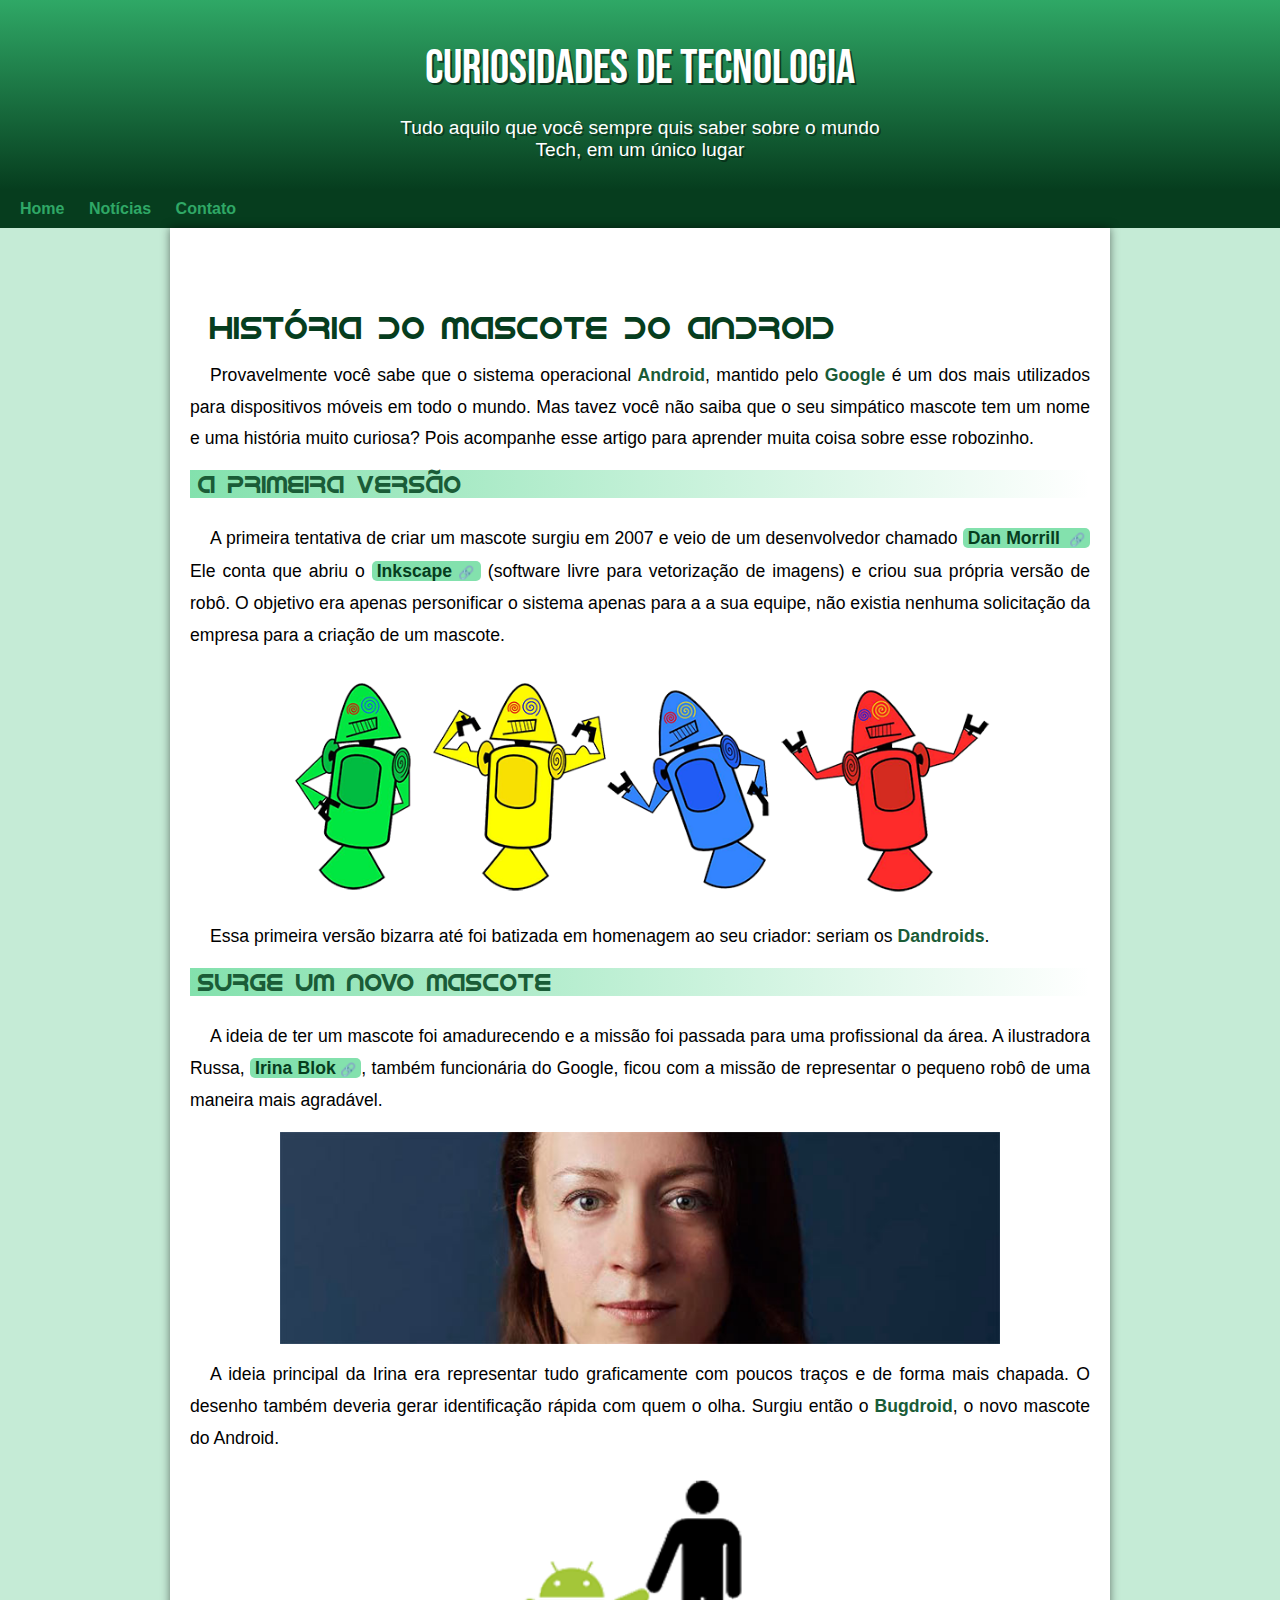
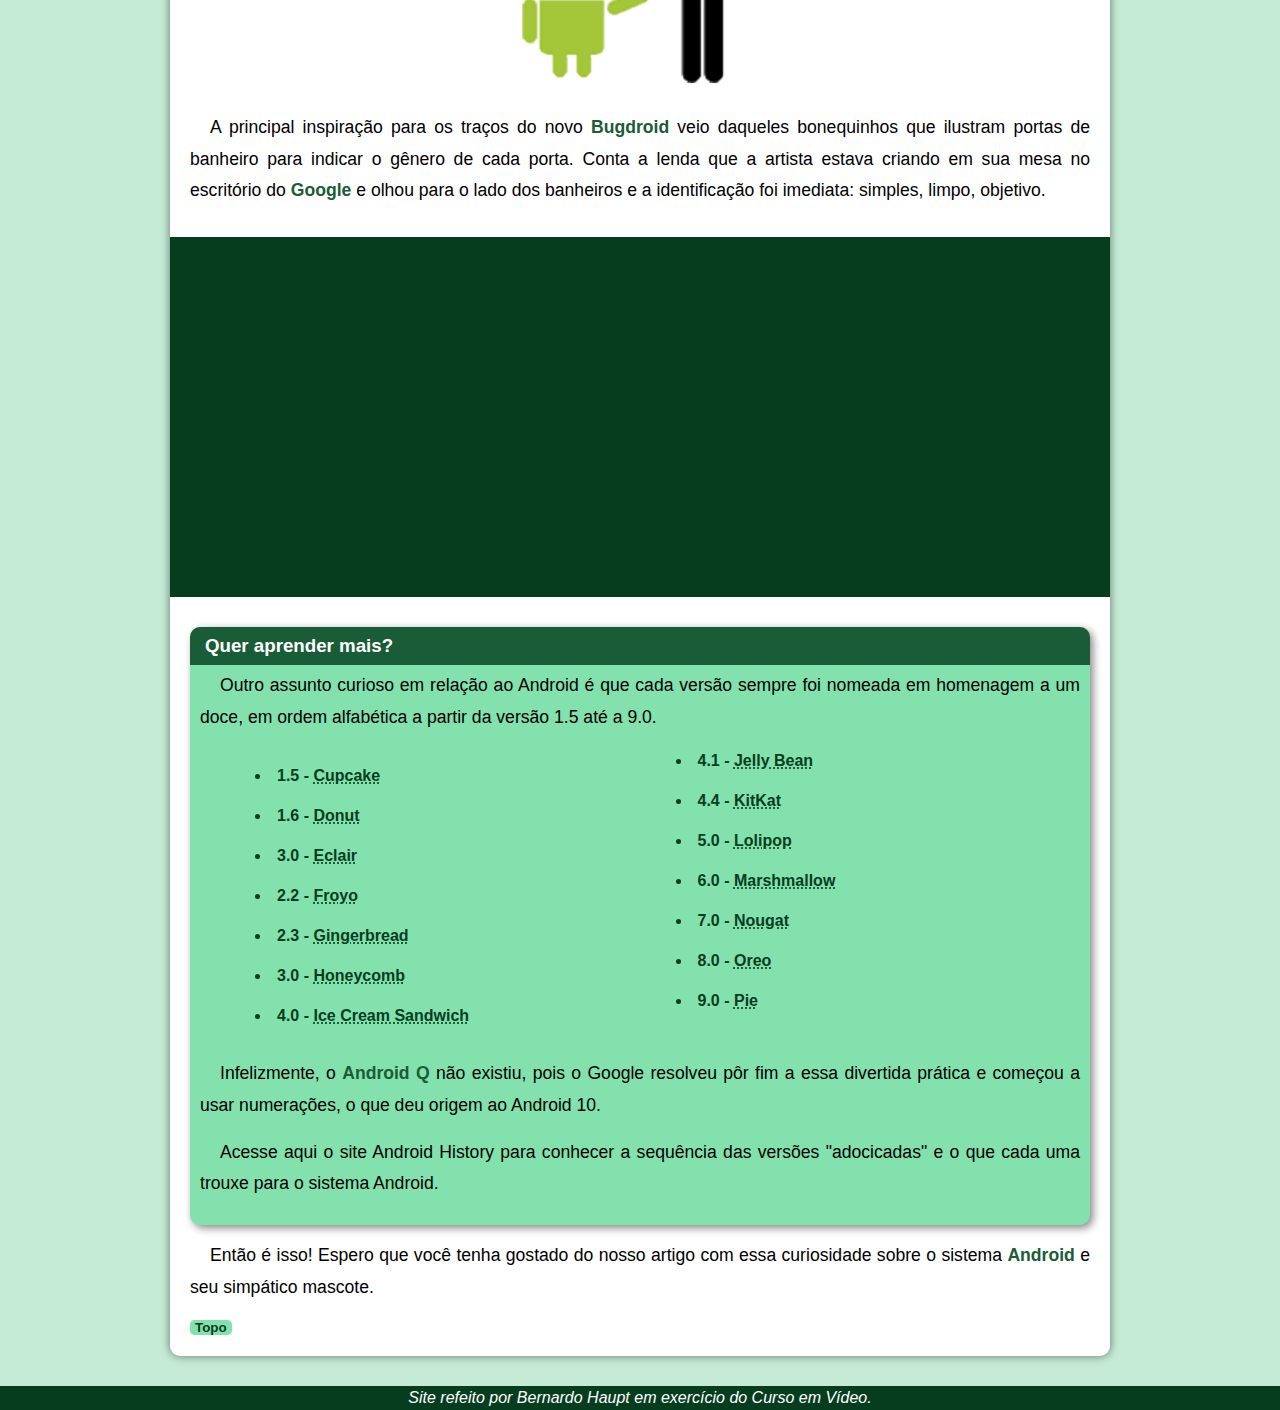
<file: index.html>
<!DOCTYPE html>
<html lang="pt-br">

<head>
  <meta charset="UTF-8" />
  <meta name="viewport" content="width=device-width, initial-scale=1.0" />
  <title>ANDROID</title>
  <link rel="shortcut icon" href="imagens/favicon.ico" type="image/x-icon" />
  <link rel="stylesheet" href="style.css" />
</head>

<body>
  <header id="header">
    <h1>Curiosidades de Tecnologia</h1>
    <p>
      Tudo aquilo que você sempre quis saber sobre o mundo Tech, em um único
      lugar
    </p>
  </header>
  <nav>
    <a href="">Home</a>
    <a href="news.html">Notícias</a>
    <a href="#footer">Contato</a>
  </nav>
  <main>
    <article>
      <h1>História do Mascote do Android</h1>

      <p>
        Provavelmente você sabe que o sistema operacional
        <strong>Android</strong>, mantido pelo <strong>Google</strong> é um
        dos mais utilizados para dispositivos móveis em todo o mundo. Mas
        tavez você não saiba que o seu simpático mascote tem um nome e uma
        história muito curiosa? Pois acompanhe esse artigo para aprender muita
        coisa sobre esse robozinho.
      </p>

      <h2>A primeira versão</h2>

      <p>
        A primeira tentativa de criar um mascote surgiu em 2007 e veio de um
        desenvolvedor chamado
        <a href="https://androidcommunity.com/dan-morrill-shows-us-the-android-mascot-that-almost-was-20130103/"
          target="_blank" class="externo">
          Dan Morrill
        </a>
        Ele conta que abriu o
        <a href="https://inkscape.org/" target="_blank" class="externo">Inkscape</a>

        (software livre para vetorização de imagens) e criou sua própria
        versão de robô. O objetivo era apenas personificar o sistema apenas
        para a a sua equipe, não existia nenhuma solicitação da empresa para a
        criação de um mascote.
      </p>

      <picture>
        <source media="(max-width: 670px)" srcset="imagens/dan-droids-pq.png" />
        <img src="imagens/dan-droids.png" alt="Primeiro Mascote do Android" />
      </picture>

      <p>
        Essa primeira versão bizarra até foi batizada em homenagem ao seu
        criador: seriam os <strong>Dandroids</strong>.
      </p>

      <h2>Surge um novo mascote</h2>

      <p>
        A ideia de ter um mascote foi amadurecendo e a missão foi passada para
        uma profissional da área. A ilustradora Russa,
        <a href="https://www.irinablok.com/" target="_blank" class="externo">Irina Blok</a>, também funcionária do
        Google, ficou com a missão de representar o
        pequeno robô de uma maneira mais agradável.
      </p>

      <picture>
        <source media="(max-width: 670px)" srcset="imagens/irina-blok-pq.jpg" />
        <img src="imagens/irina-blok.jpg" alt="irina blok" />
      </picture>

      <p>
        A ideia principal da Irina era representar tudo graficamente com
        poucos traços e de forma mais chapada. O desenho também deveria gerar
        identificação rápida com quem o olha. Surgiu então o
        <strong>Bugdroid</strong>, o novo mascote do Android.
      </p>

      <img src="imagens/bugdroid.png" class="pequena" alt="Bugdroid" />

      <p>
        A principal inspiração para os traços do novo<strong>
          Bugdroid</strong>
        veio daqueles bonequinhos que ilustram portas de banheiro para indicar
        o gênero de cada porta. Conta a lenda que a artista estava criando em
        sua mesa no escritório do <strong>Google</strong> e olhou para o lado
        dos banheiros e a identificação foi imediata: simples, limpo,
        objetivo.
      </p>

      <div class="video">
        <iframe width="560" height="315" src="https://www.youtube.com/embed/l2UDgpLz20M?si=2kYyvJGDfjFMZ9kp"
          title="YouTube video player" frameborder="0"
          allow="accelerometer; autoplay; clipboard-write; encrypted-media; gyroscope; picture-in-picture; web-share"
          allowfullscreen></iframe>
      </div>

      <aside>
        <h3>Quer aprender mais?</h3>

        <p>
          Outro assunto curioso em relação ao Android é que cada versão sempre
          foi nomeada em homenagem a um doce, em ordem alfabética a partir da
          versão 1.5 até a 9.0.
        </p>

        <ul>
          <li>1.5 - <abbr title="Bolo de Copo"> Cupcake</abbr></li>
          <li>1.6 - <abbr title="Rosquinha"> Donut</abbr></li>
          <li>3.0 - <abbr title="Bomba"> Eclair</abbr></li>
          <li>2.2 - <abbr title="Iogurt Congelado"> Froyo</abbr></li>
          <li>
            2.3 - <abbr title="Biscoito de Gengibre"> Gingerbread</abbr>
          </li>
          <li>3.0 - <abbr title="Favo de Mel"> Honeycomb</abbr></li>
          <li>
            4.0 -
            <abbr title="Sanduíche de Sorvete"> Ice Cream Sandwich</abbr>
          </li>
          <li>4.1 - <abbr title="Jujuba"> Jelly Bean</abbr></li>
          <li>4.4 - <abbr title="KitKat">KitKat</abbr></li>
          <li>5.0 - <abbr title="Pirulito"> Lolipop</abbr></li>
          <li>6.0 - <abbr title="Marshmallow"> Marshmallow</abbr></li>
          <li>7.0 - <abbr title="Torrone"> Nougat</abbr></li>
          <li>8.0 - <abbr title="Oreo"> Oreo</abbr></li>
          <li>9.0 - <abbr title="Torta"> Pie</abbr></li>
        </ul>

        <p>
          Infelizmente, o <strong>Android Q</strong> não existiu, pois o
          Google resolveu pôr fim a essa divertida prática e começou a usar
          numerações, o que deu origem ao Android 10.
        </p>
        <p>
          Acesse aqui o site Android History para conhecer a sequência das
          versões "adocicadas" e o que cada uma trouxe para o sistema Android.
        </p>
      </aside>

      <p>
        Então é isso! Espero que você tenha gostado do nosso artigo com essa
        curiosidade sobre o sistema <strong>Android</strong> e seu simpático
        mascote.
      </p>
    </article>

    <button>
      <a href="#header">Topo</a>
    </button>

  </main>



  <footer id="footer">
    <p>Site refeito por Bernardo Haupt em exercício do Curso em Vídeo.</p>
  </footer>
</body>

</html>
</file>
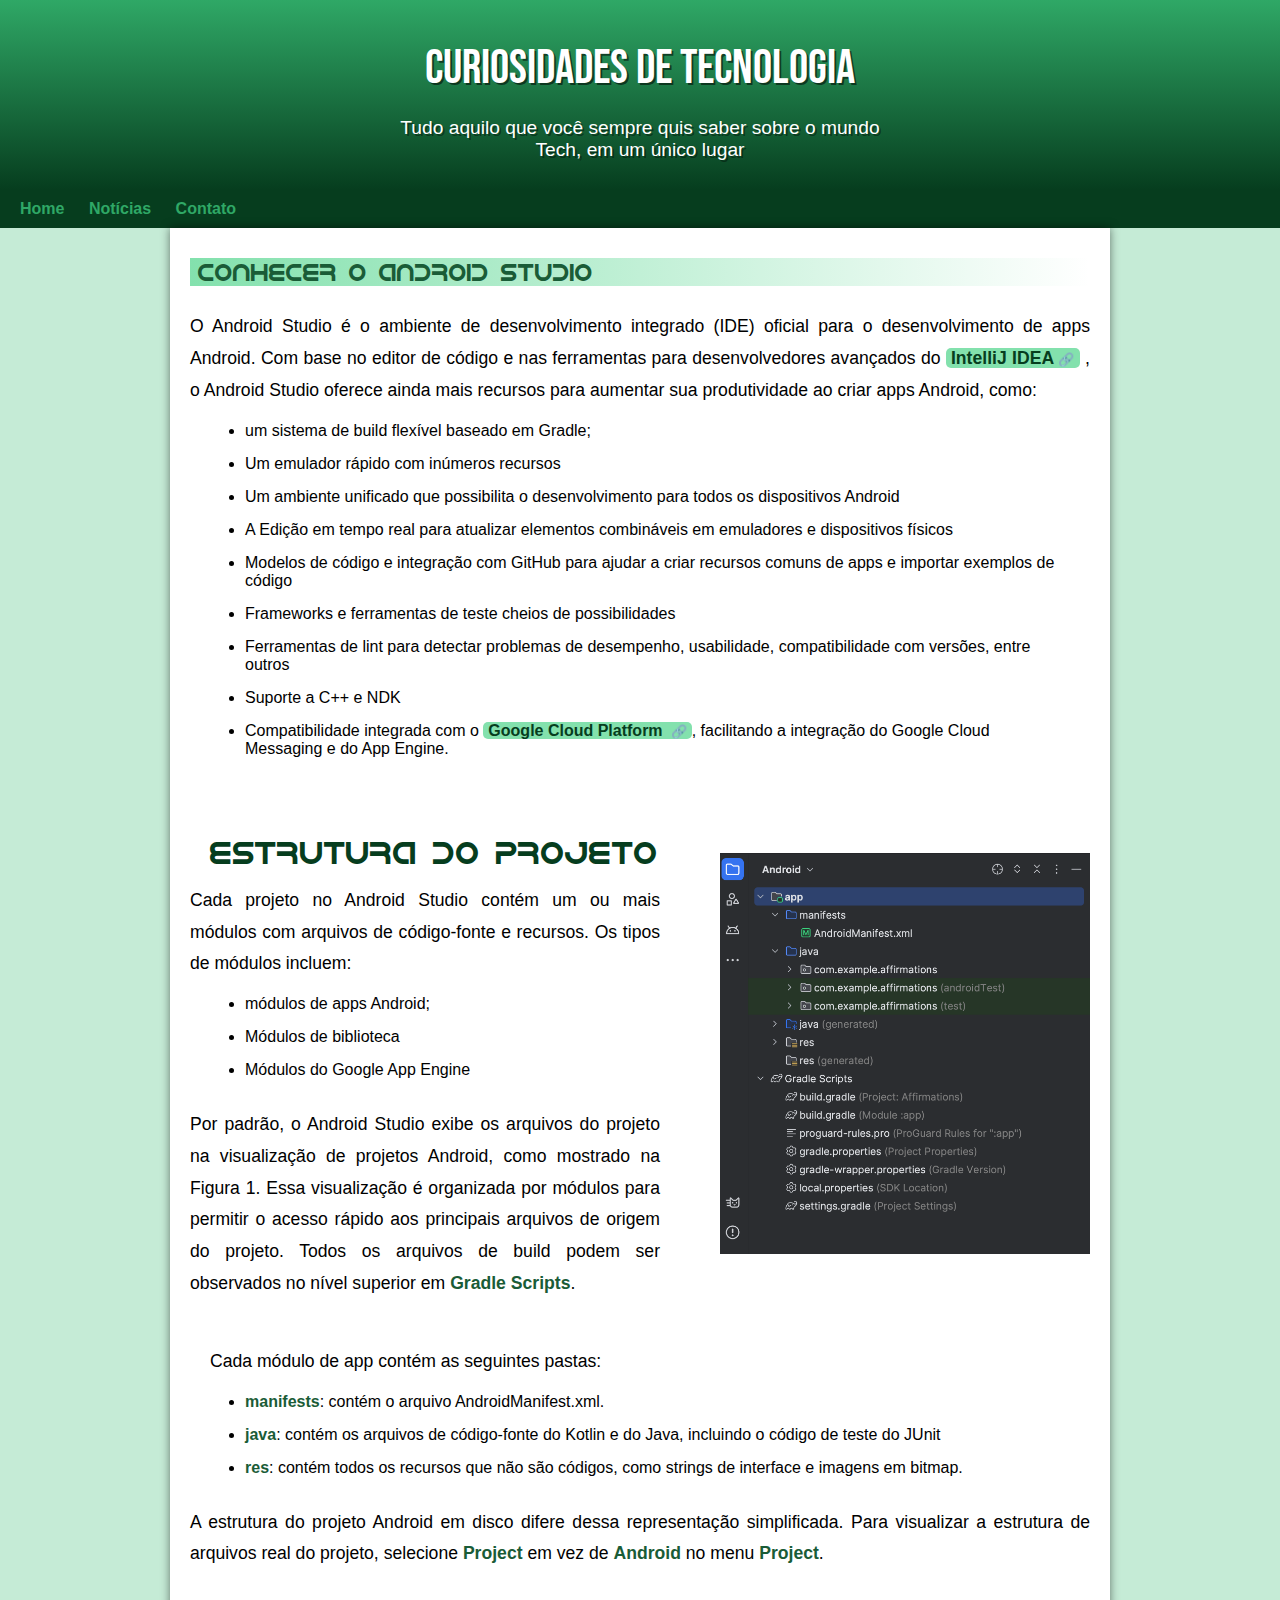
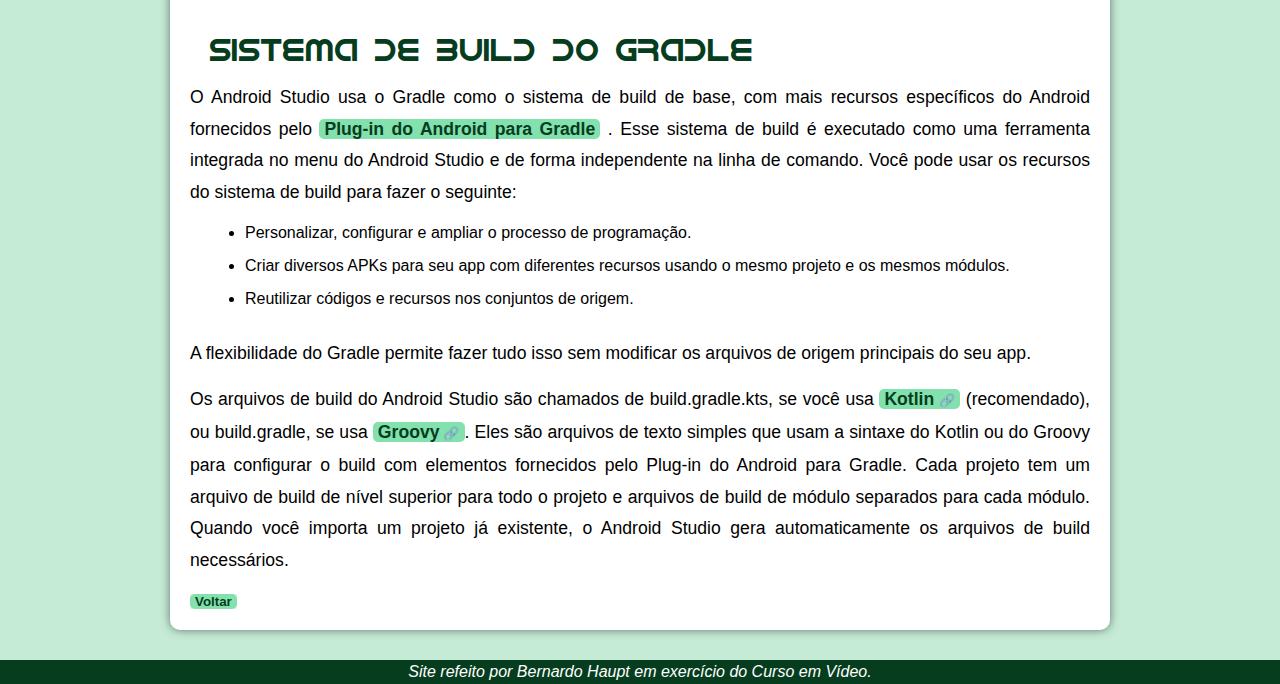
<file: news.html>
<!DOCTYPE html>
<html lang="pt-br">

<head>
    <meta charset="UTF-8">
    <meta name="viewport" content="width=device-width, initial-scale=1.0">
    <title>Noticias</title>
    <link rel="shortcut icon" href="imagens/favicon.ico" type="image/x-icon" />
    <link rel="stylesheet" href="style.css" />
</head>

<body>
    <header>
        <h1>Curiosidades de Tecnologia</h1>
        <p>
            Tudo aquilo que você sempre quis saber sobre o mundo Tech, em um único
            lugar
        </p>
    </header>
    <nav>
        <a href="index.html">Home</a>
        <a href="news.html">Notícias</a>
        <a href="#footer-link">Contato</a>
    </nav>
    <main>
        <article>
            <h2>Conhecer o Android Studio</h2>
            <p class="p1">O Android Studio é o ambiente de desenvolvimento integrado (IDE) oficial para o
                desenvolvimento de apps
                Android. Com base no editor de código e nas ferramentas para desenvolvedores avançados do
                <a href="https://www.jetbrains.com/idea/" target="_blank" class="externo">IntelliJ IDEA</a> , o Android
                Studio oferece ainda mais
                recursos para aumentar sua produtividade ao criar apps Android, como:
            </p>


            <ul>
                <li>um sistema de build flexível baseado em Gradle;</li>
                <li>Um emulador rápido com inúmeros recursos</li>
                <li>Um ambiente unificado que possibilita o desenvolvimento para todos os dispositivos Android</li>
                <li>A Edição em tempo real para atualizar elementos combináveis em emuladores e dispositivos físicos
                </li>
                <li>Modelos de código e integração com GitHub para ajudar a criar recursos comuns de apps e importar
                    exemplos de código</li>
                <li>Frameworks e ferramentas de teste cheios de possibilidades</li>
                <li>Ferramentas de lint para detectar problemas de desempenho, usabilidade, compatibilidade com versões,
                    entre outros</li>
                <li>Suporte a C++ e NDK</li>
                <li>Compatibilidade integrada com o
                    <a href="https://cloud.google.com/tools/android-studio/docs?hl=pt-br" target="_blank"
                        class="externo">Google Cloud Platform
                    </a>,
                    facilitando a integração do Google Cloud Messaging e do App Engine.
                </li>
            </ul>

                <div class="coluna">
                    <img src="imagens/project-android-view.png" alt="foto">
                    <h1> Estrutura do projeto </h1>
                    <p class="p2">Cada projeto no Android Studio contém um ou mais módulos com arquivos de
                        código-fonte
                        e
                        recursos.
                        Os tipos de módulos incluem:</p>
                        <ul>
                            <li>módulos de apps Android;</li>
                            <li>Módulos de biblioteca</li>
                            <li>Módulos do Google App Engine</li>
                        </ul>
                    <p class="p2">Por padrão, o Android Studio exibe os arquivos do projeto na visualização de projetos
                        Android,
                        como
                        mostrado na Figura 1. Essa visualização é organizada por módulos para permitir o acesso rápido
                        aos
                        principais arquivos de origem do projeto. Todos os arquivos de build podem ser observados no
                        nível
                        superior em <strong>Gradle Scripts</strong>. <br> <br>
                        
                </div>

            <p>Cada módulo de app contém as seguintes pastas:</p>

            <ul>
                <li><strong>manifests</strong>: contém o arquivo AndroidManifest.xml.</li>
                <li><strong>java</strong>: contém os arquivos de código-fonte do Kotlin e do Java, incluindo o código de
                    teste do JUnit
                </li>
                <li><strong>res</strong>: contém todos os recursos que não são códigos, como strings de interface e
                    imagens em bitmap.
                </li>
            </ul>

            <p class="p1">A estrutura do projeto Android em disco difere dessa representação
                simplificada. Para visualizar a estrutura de arquivos real do projeto, selecione
                <strong>Project</strong> em vez de <strong>Android</strong> no menu <strong>Project</strong>.
            </p>

            <h1>Sistema de build do Gradle</h1>
            <p class="p1">O Android Studio usa o Gradle como o sistema de build de base, com mais
                recursos específicos do Android fornecidos pelo <a
                    href="https://developer.android.com/build/releases/gradle-plugin?hl=pt-br" target="_blank">Plug-in
                    do Android para Gradle</a>
                . Esse sistema de build é executado como uma ferramenta integrada no
                menu do Android Studio e de forma independente na linha de comando. Você pode usar os recursos do
                sistema de build para fazer o seguinte:
            </p>

                <ul>
                    <li>Personalizar, configurar e ampliar o processo de programação.</li>
                    <li>Criar diversos APKs para seu app com diferentes recursos usando o mesmo projeto e os mesmos módulos.
                    </li>
                    <li>Reutilizar códigos e recursos nos conjuntos de origem.</li>
                </ul>

            <p class="p1">A flexibilidade do Gradle permite fazer tudo isso sem modificar os arquivos de
                origem principais do seu app.
            </p>

            <p class="p1">Os arquivos de build do Android Studio são chamados de build.gradle.kts, se
                você usa <a href="" target="_blank" class="externo">Kotlin</a> (recomendado), ou build.gradle, se usa <a
                    href="" target="_blank" class="externo">Groovy</a>. Eles são arquivos de texto simples que usam a
                sintaxe do
                Kotlin ou do Groovy para configurar o build com elementos fornecidos pelo Plug-in do Android para
                Gradle. Cada projeto tem um arquivo de build de nível superior para todo o projeto e arquivos de build
                de módulo separados para cada módulo. Quando você importa um projeto já existente, o Android Studio gera
                automaticamente os arquivos de build necessários.
            </p>
        </article>
        <button>
            <a href="index.html">Voltar</a>
        </button>
    </main>

    <footer id="footer-link">
        <p>Site refeito por Bernardo Haupt em exercício do Curso em Vídeo.</p>
    </footer>
</body>

</html>
</file>
<file: style.css>
@charset "UTF-8";

@import url("https://fonts.googleapis.com/css2?family=Bebas+Neue&family=Playfair+Display&display=swap");

@font-face {
  font-family: Android;
  src: url("./fontes/idroid.otf") format(opentype);
  font-weight: normal;
}

/*
#c5ebd6
#83e1ad
#3ddc84
#2fa866
#063d1e
*/

:root {
  --cor0: #c5ebd6;
  --cor1: #83e1ad;
  --cor2: #3ddc84;
  --cor3: #2fa866;
  --cor4: #1a5c37;
  --cor5: #063d1e;

  --fonte-padrao: Arial, Verdana, Helvetica, sans-serif;
  --fonte-destaque: "Bebas Neue", sans-serif;
  --fonte-Android: "Android", "cursive";
}

* {
  margin: 0px;
  padding: 0px;
}

body {
  background-color: var(--cor0);
  font-family: var(--fonte-padrao);
}

a.externo::after {
  content: "\00A0\1F517";
  font-size: small;
}

header {
  background-image: linear-gradient(to bottom, var(--cor3), var(--cor5));
  text-align: center;
  min-height: 150px;
  padding-top: 40px;
}

header > h1 {
  color: white;
  font-family: var(--fonte-destaque);
  font-size: 3em;
  font-weight: normal;
  text-shadow: 2px 2px 0px rgba(0, 0, 0, 0.548);
  margin-bottom: 20px;
}

header > p {
  font-family: var(--fonte-padrao);
  font-size: 1.2em;
  color: white;
  max-width: 500px;
  padding-left: 10px;
  padding-right: 10px;
  margin: auto;
  text-shadow: 2px 2px 0px rgba(0, 0, 0, 0.397);
}

nav {
  background-color: var(--cor5);
  padding: 10px;
}

nav > a {
  color: var(--cor3);
  padding: 10px;
  border-radius: 5px;
  text-decoration: none;
  font-weight: bold;
}

nav > a:hover {
  background-color: var(--cor3);
  color: var(--cor5);
  transition: 0.5s;
}

main {
  min-width: 300px;
  max-width: 900px;
  margin: auto;
  margin-bottom: 30px;
  padding: 20px;
  background-color: white;
  box-shadow: 0px 0px 10px rgba(0, 0, 0, 0.5);
  border-bottom-left-radius: 10px;
  border-bottom-right-radius: 10px;
}

main a {
  text-decoration: none;
  color: var(--cor5);
  font-weight: bold;
  background-color: var(--cor1);
  border-radius: 5px;
  padding: 0px 5px;
}

main a:hover {
  text-decoration: underline;
  color: var(--cor4);
}

main p {
  margin: 15px 0px;
  text-align: justify;
  text-indent: 20px;
  font-size: 1.1em;
  line-height: 1.8em;
}

main strong {
  color: var(--cor4);
  font-weight: bold;
}

main h1 {
  color: var(--cor5);
  font-family: var(--fonte-Android);
  font-size: 1.8;
  font-weight: normal;
}

main h2 {
  color: var(--cor4);
  background-image: linear-gradient(to right, var(--cor1), transparent);
  font-family: var(--fonte-Android);
  text-indent: 8px;
  font-weight: normal;
}

main img {
  width: 80%;
  display: block;
  margin: auto;
}

main img.pequena {
  max-width: 350px;
  display: block;
  margin: auto;
}

div.video {
  background-color: var(--cor5);
  margin: 30px -20px;
  padding: 25px;
}

div.video > iframe {
  display: block;
  margin: auto;
  width: 60%;
  height: 300px;
  padding: 5px;
}

aside {
  background-color: var(--cor1);
  padding: 10px;
  border-radius: 10px;
  box-shadow: 3px 3px 8px rgba(0, 0, 0, 0.479);
}

aside > h3 {
  background-color: var(--cor4);
  color: white;
  padding-left: 15px;
  padding-top: 8px;
  padding-bottom: 8px;
  margin: -10px;
  border-radius: 10px 10px 0px 0px;
}

aside > ul {
  list-style-position: inside;
  columns: 2;
  line-height: 25px;
  font-weight: bold;
  color: var(--cor5);
}

button {
  border: none;
}

footer {
  background-color: var(--cor5);
  color: white;
  text-align: center;
  padding: 3px;
  font-size: 0.8;
  font-style: italic;
}

/*Pagina 2*/

ul {
  padding: 0px 15px 15px 40px;
  margin-bottom: 10px;
  
 }
 
ul > li {
   margin: 15px 15px 0px 15px;
 }
 
 article h2 {
   margin: 10px 0px 25px 0px;
 }

 article h1 {
  margin-left: 20px;
  margin-top: 60px;
 }

.coluna img {
  margin-top: 20px;
  float: right;
  width: 370px;
}

 .p1 {
  text-indent: 0px;
 }

 .p2 {
  text-indent: 0px;
  max-width: 470px;
  
 }
</file>
